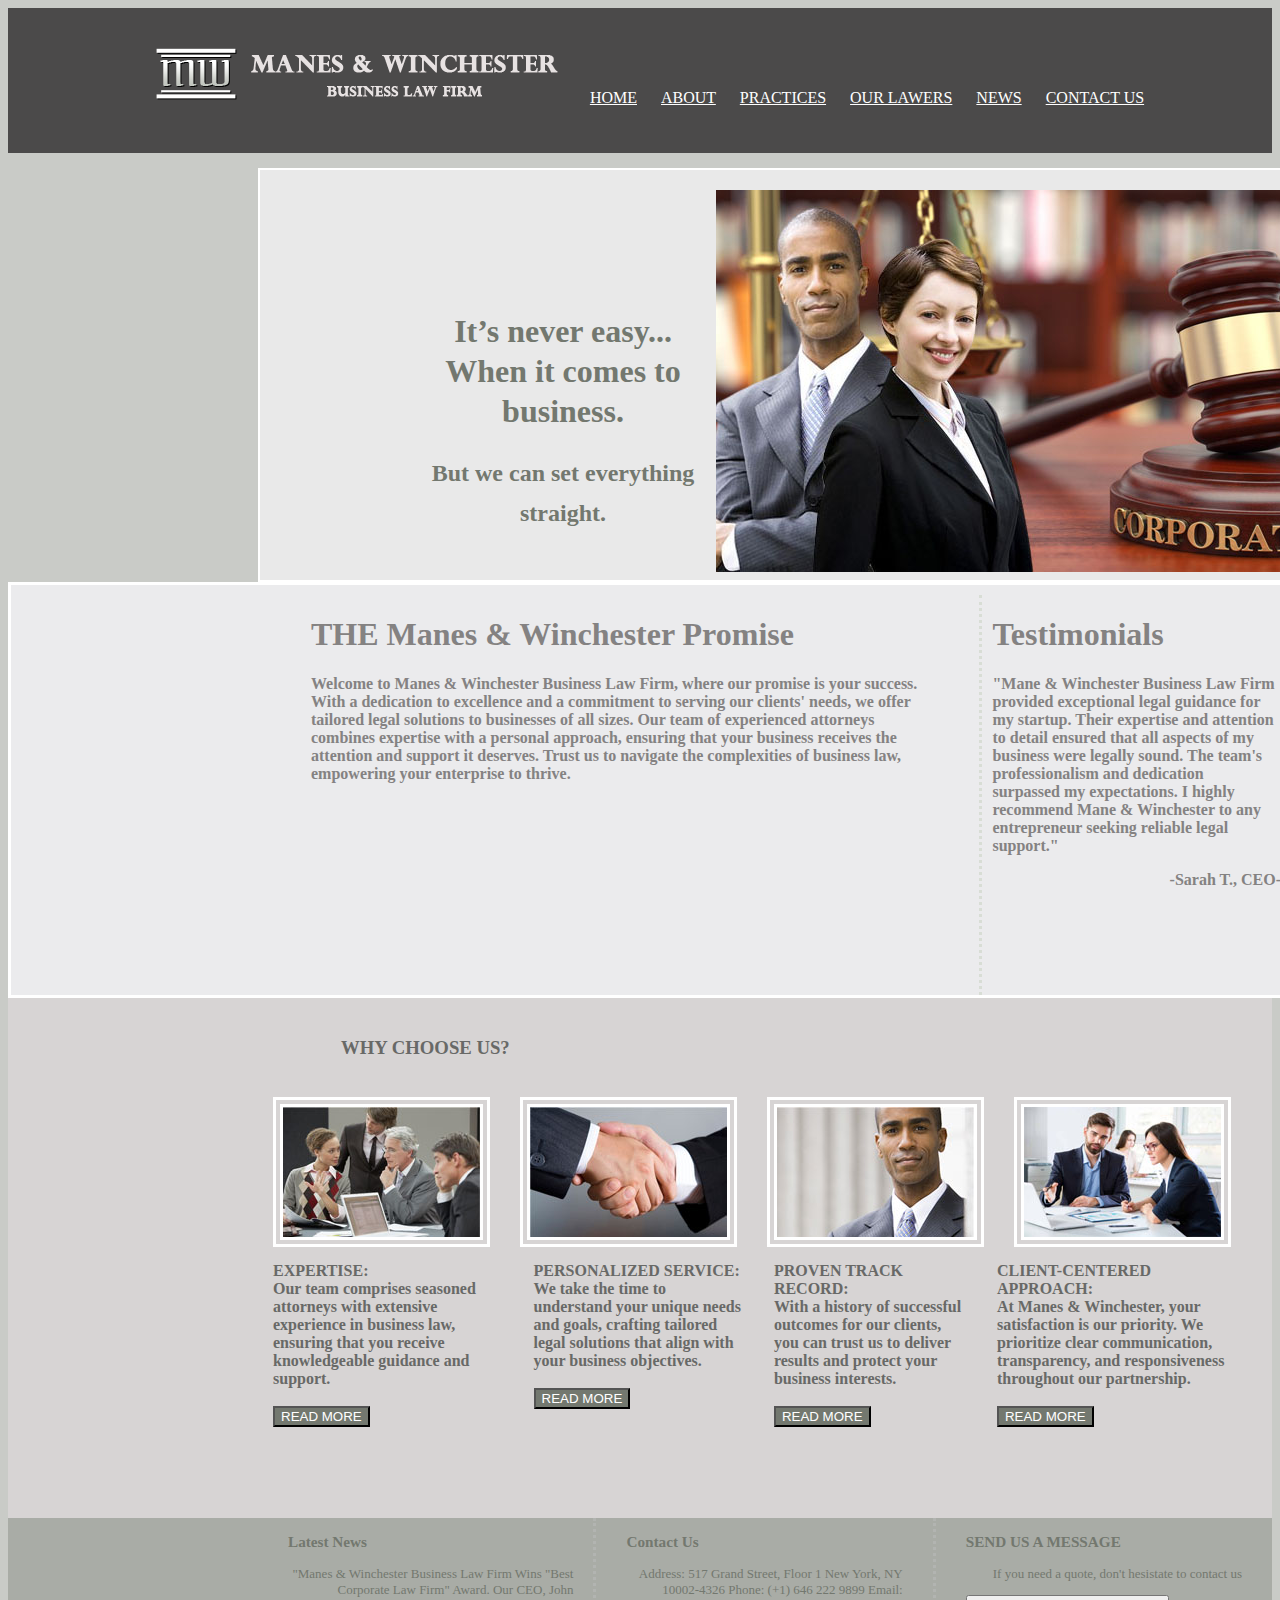
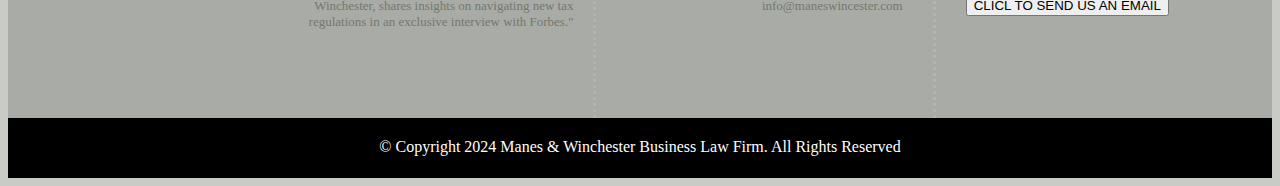
<file: index.html>
<!DOCTYPE html>
<html lang="en">

<head>
    <meta charset="UTF-8">
    <meta name="viewport" content="width=device-width, initial-scale=1.0">
    <title>LAW FIRM</title>
    <link rel="stylesheet" href="home.css">
</head>

<body>
    <header>
        <a href="home.html">
        <img src="logolaw.png" ></a>
        <a href="home.html">HOME</a>
        <a href="about.html">ABOUT</a>
        <a href="practices.html">PRACTICES</a>
        <a href="ourlawyers.html">OUR LAWERS</a>
        <a href="news.html">NEWS</a>
        <a href="contactus.html">CONTACT US</a>
    </header>
    <div class="c1">
        <div>

            <br><br><br>
            <h1>It’s never easy...<br>
                When it comes to<br>business.</h1>
            <h2>
                But we can set
                everything straight.<br>
            </h2>
        </div>
        <div>
            <img src="family-large.jpg" id="i1">
        </div>
    </div>
    <div class="c2">
        <div class="cl2">
            <h1>THE Manes & Winchester Promise</h1>

            <h4>Welcome to Manes & Winchester Business Law Firm, where our promise is your success. With a dedication to
                excellence and a commitment to serving our clients' needs, we offer tailored legal solutions to
                businesses of all sizes. Our team of experienced attorneys combines expertise with a personal approach,
                ensuring that your business receives the attention and support it deserves. Trust us to navigate the
                complexities of business law, empowering your enterprise to thrive. </p>
            </h4>
        </div>
        <div class="cl1">
            <h1>Testimonials</h1>
            <h4>
                "Mane & Winchester Business Law Firm provided exceptional legal guidance for my startup. Their expertise
                and attention to detail ensured that all aspects of my business were legally sound. The team's
                professionalism and dedication <br>surpassed my expectations. I highly recommend Mane & Winchester to
                any entrepreneur seeking reliable legal support."
                <br>
                <p>-Sarah T., CEO-
                <p>
            </h4>
        </div>
    </div>
    <div class="cl3">
        <div>
            <h3 id="heading1">
                WHY CHOOSE US?
            </h3>
        </div>
        <div class="cl4">
            <img src="meeting.jpg" id="id1">
            <img src="handshake.jpg" id="id2">
            <img src="smile.jpg" id="id3">
            <img src="family-small.jpg" id="id4">
        </div>
        <div class="content">
            <h4 id="choose1"> <b> EXPERTISE:</b><br>
                Our team comprises seasoned attorneys with extensive experience in business law, ensuring that you
                receive knowledgeable guidance and support.<br><br>
                <button id="button1">READ MORE</button>
            </h4>
            <h4 id="choose2">PERSONALIZED SERVICE:<br>
                We take the time to understand your unique needs and goals, crafting tailored legal solutions that align
                with your business objectives.<br><br>
                <button id="button2">READ MORE</button>
            </h4>
            <h4 id="choose3">PROVEN TRACK RECORD:<br>
                With a history of successful outcomes for our clients, you can trust us to deliver results and protect
                your business interests.<br><br>
                <button id="button3">READ MORE</button>
            </h4>
            <h4 id="choose4">CLIENT-CENTERED APPROACH:<br>
                At Manes & Winchester, your satisfaction is our priority. We prioritize clear communication,
                transparency, and responsiveness throughout our partnership.<br><br>
                <button id="button4">READ MORE</button>
            </h4>
        </div>
    </div>
    <div class="footer">
        <div class="f1">
            <h3>
                Latest News</h3>
            <p>
                "Manes & Winchester Business Law Firm Wins "Best Corporate Law Firm" Award. Our CEO, John Winchester,
                shares insights on navigating new tax regulations in an exclusive interview with Forbes."
            </p>
        </div>
        <div class="f2">
            <h3>
                Contact Us</h3>
            <p>
                Address: 517 Grand Street, Floor 1
                New York, NY 10002-4326

                Phone: (+1) 646 222 9899

                Email: info@maneswincester.com
            </p>
        </div>
        <div class="f3">
            <h3>
                SEND US A MESSAGE</h3>
            <p>
            If you need a quote, don't hesistate to contact us </p>
            <button id="foot">CLICL TO SEND US AN EMAIL</button>
        </div>
    </div>
    <footer>
        
        &copy; Copyright 2024 Manes & Winchester Business Law Firm. All Rights Reserved
    </footer>

</body>

</html>
</file>
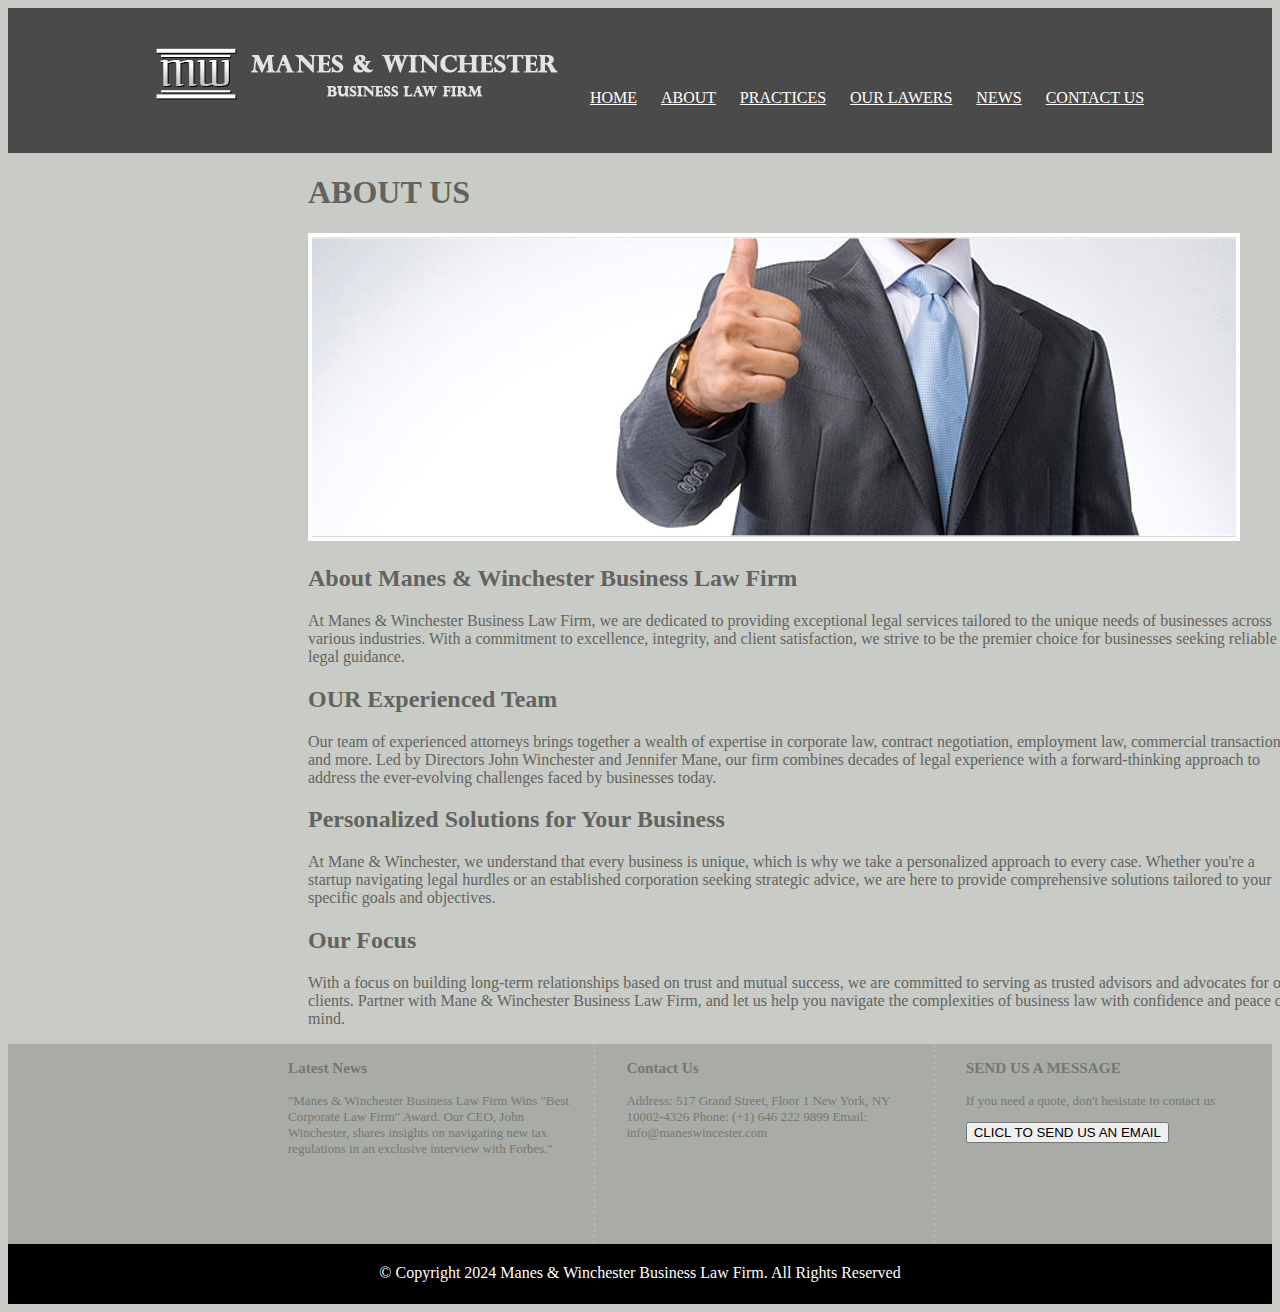
<file: about.html>
<!DOCTYPE html>
<html lang="en">

<head>
    <meta charset="UTF-8">
    <meta name="viewport" content="width=device-width, initial-scale=1.0">
    <title>ABOUTS</title>
    <link rel="stylesheet" href="about.css">
</head>

<body>
    <header> <a href="home.html">
        <img src="logolaw.png"></a>
        <a href="home.html">HOME</a>
        <a href="about.html">ABOUT</a>
        <a href="practices.html">PRACTICES</a>
        <a href="ourlawyers.html">OUR LAWERS</a>
        <a href="news.html">NEWS</a>
        <a href="contactus.html">CONTACT US</a>
    </header>
    <div>
        <h1 id="about">ABOUT US</h1>
    </div>
    <div>
        <img src="thumb-up.jpg" id="thumbsup">
        <div class="contentus">
        <h2 > About Manes & Winchester Business Law Firm</h2>

        <p>At Manes & Winchester Business Law Firm, we are dedicated to providing exceptional legal services tailored to
            the unique needs of businesses across various industries. With a commitment to excellence, integrity, and
            client satisfaction, we strive to be the premier choice for businesses seeking reliable legal guidance.
        </p>
        <h2>OUR Experienced Team</h2>
        <p>

            Our team of experienced attorneys brings together a wealth of expertise in corporate law, contract
            negotiation, employment law, commercial transactions, and more. Led by Directors John Winchester and
            Jennifer Mane, our firm combines decades of legal experience with a forward-thinking approach to address the
            ever-evolving challenges faced by businesses today.
        </p>
        <h2> Personalized Solutions for Your Business</h2>
        <p>
            At Mane & Winchester, we understand that every business is unique, which is why we take a personalized
            approach to every case. Whether you're a startup navigating legal hurdles or an established corporation
            seeking strategic advice, we are here to provide comprehensive solutions tailored to your specific goals and
            objectives.
        </p>
        <h2> Our Focus</h2>
        <p>

            With a focus on building long-term relationships based on trust and mutual success, we are committed to
            serving as trusted advisors and advocates for our clients. Partner with Mane & Winchester Business Law Firm,
            and let us help you navigate the complexities of business law with confidence and peace of mind.
        </p>
    </div>
    </div>
    <div class="footer">
        <div class="f1">
            <h3>
                Latest News</h3>
            <p>
                "Manes & Winchester Business Law Firm Wins "Best Corporate Law Firm" Award. Our CEO, John Winchester,
                shares insights on navigating new tax regulations in an exclusive interview with Forbes."
            </p>
        </div>
    <div class="f2">
        <h3>
            Contact Us</h3>
        <p>
            Address: 517 Grand Street, Floor 1
            New York, NY 10002-4326

            Phone: (+1) 646 222 9899

            Email: info@maneswincester.com
        </p>
    </div>
    <div class="f3">
        <h3>
            SEND US A MESSAGE</h3>
        <p>
        If you need a quote, don't hesistate to contact us </p>
        <button id="foot">CLICL TO SEND US AN EMAIL</button>
    </div>
</div>
<footer>
        
    &copy; Copyright 2024 Manes & Winchester Business Law Firm. All Rights Reserved
</footer>

</body>

</html>
</file>
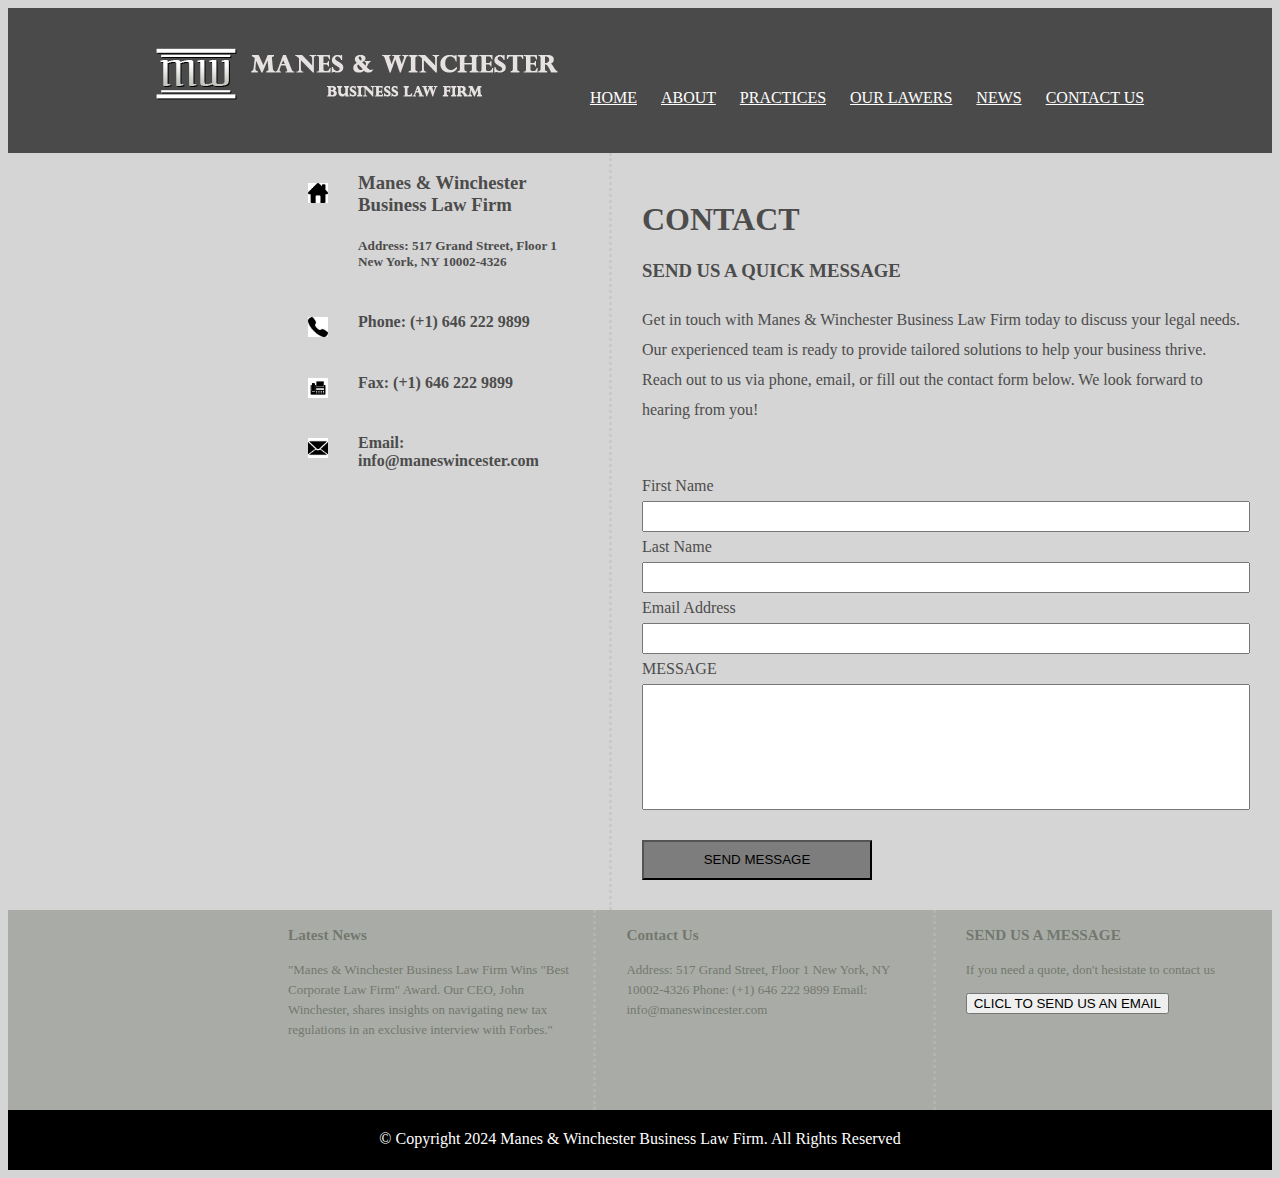
<file: contactus.html>
<!DOCTYPE html>
<html lang="en">
<head>
    <meta charset="UTF-8">
    <meta name="viewport" content="width=device-width, initial-scale=1.0">
    <title>CONTACT US</title>
    <link rel="stylesheet" href="contactus.css">
</head>
<body>
    <header>
        <a href="home.html">
            <img src="logolaw.png"></a>
        <a href="home.html">HOME</a>
        <a href="about.html">ABOUT</a>
        <a href="practices.html">PRACTICES</a>
        <a href="ourlawyers.html">OUR LAWERS</a>
        <a href="news.html">NEWS</a>
        <a href="contactus.html">CONTACT US</a>
    </header>
    <div class="contact">
        <div class="contactinfo">
            <div class="home">
                <div>
            <img src="homeicon.png" id="home"></div>
            <div class="h1">
            <h3>Manes & Winchester<br>
                Business Law Firm</h3>
              <h5> Address: 517 Grand Street, Floor 1<br>
                New York, NY 10002-4326 </h5>
            </div></div>
<div class="phone">
    <div>
        <img src="phone icon.png" id="phone">
    </div>
    <div class="h2">
        <h4>Phone: (+1) 646 222 9899 </h4>
    </div>
</div>
<div class="fax">
    <div>
        <img src="faxicon.png" id="fax">
    </div>
    <div class="h3">
        <h4>Fax: (+1) 646 222 9899 </h4>
    </div>
</div>
<div class="email">
    <div>
        <img src="emailicon.png" id="email">
    </div>
    <div class="h4">
        <h4>Email: info@maneswincester.com </h4>
    </div>
</div>
  </div>
  <div class="message">
    <h1>CONTACT</h1>
    <h3>SEND US A QUICK MESSAGE</h3>
    <p>Get in touch with Manes & Winchester Business Law Firm today to discuss your legal needs. Our experienced team is ready to provide tailored solutions to help your business thrive. Reach out to us via phone, email, or fill out the contact form below. We look forward to hearing from you!</p>
  <br>
  <label>First Name</label><br>
  <input type="text" id="box1"><br>
  <label>Last Name</label><br>
  <input type="text" id="box2"><br>
  <label>Email Address</label><br>
  <input type="email" id="box3"><br>
  <label>MESSAGE</label><br>
  <input type="text" id="box4"><br><br>
  <button id="send">SEND MESSAGE</button>

</div>
    </div>
    <div class="footer">
        <div class="f1">
            <h3>
                Latest News</h3>
            <p>
                "Manes & Winchester Business Law Firm Wins "Best Corporate Law Firm" Award. Our CEO, John Winchester,
                shares insights on navigating new tax regulations in an exclusive interview with Forbes."
            </p>
        </div>
    <div class="f2">
        <h3>
            Contact Us</h3>
        <p>
            Address: 517 Grand Street, Floor 1
            New York, NY 10002-4326

            Phone: (+1) 646 222 9899

            Email: info@maneswincester.com
        </p>
    </div>
    <div class="f3">
        <h3>
            SEND US A MESSAGE</h3>
        <p>
        If you need a quote, don't hesistate to contact us </p>
        <button id="foot">CLICL TO SEND US AN EMAIL</button>
    </div>
</div>

<footer>
        
    &copy; Copyright 2024 Manes & Winchester Business Law Firm. All Rights Reserved
</footer>
</body>
</html>
</file>
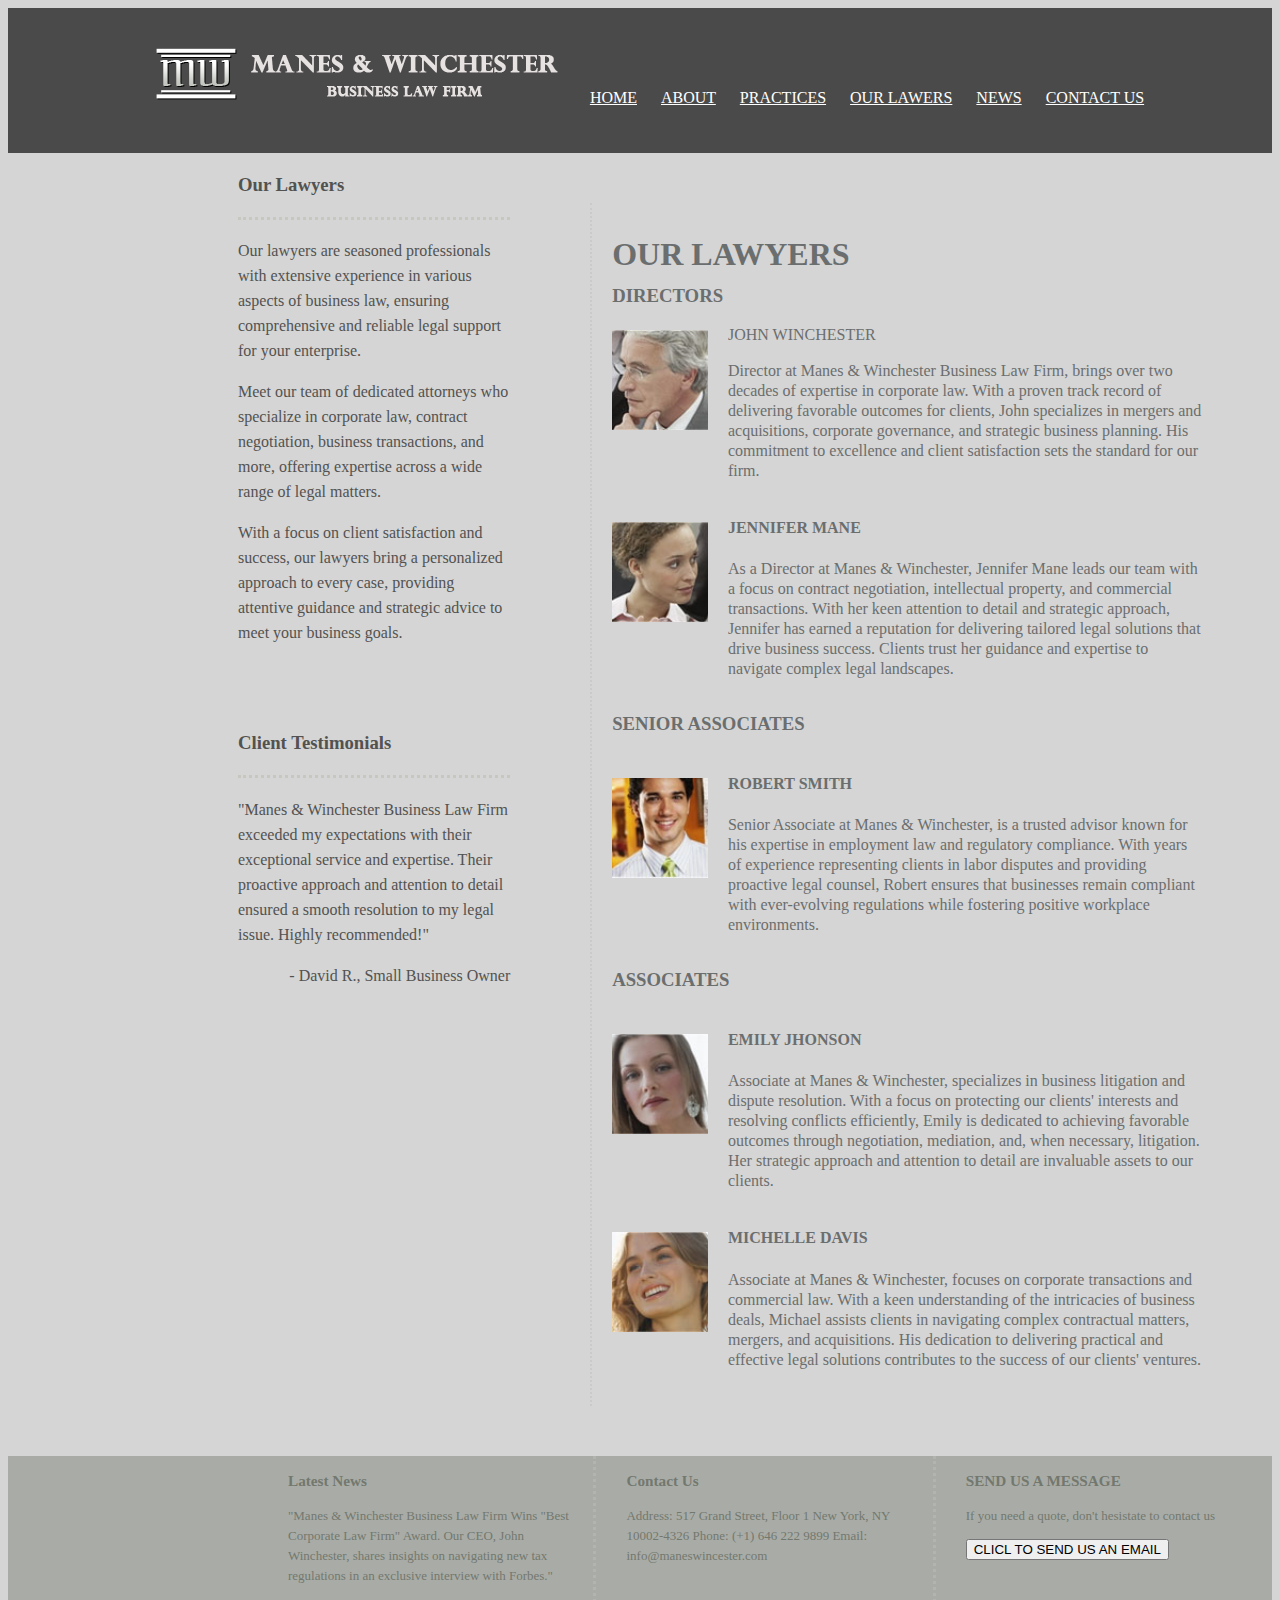
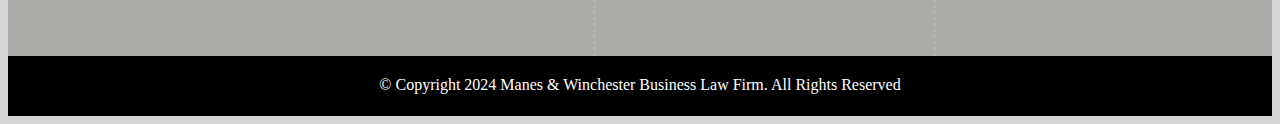
<file: ourlawyers.html>
<!DOCTYPE html>
<html lang="en">
<head>
    <meta charset="UTF-8">
    <meta name="viewport" content="width=device-width, initial-scale=1.0">
    <title>OURLAWYERS</title>
    <link rel="stylesheet" href="ourlawyers.css">
</head>
<body>
    <header>
        <a href="home.html">
        <img src="logolaw.png"></a>
        <a href="home.html">HOME</a>
        <a href="about.html">ABOUT</a>
        <a href="practices.html">PRACTICES</a>
        <a href="ourlawyers.html">OUR LAWERS</a>
        <a href="news.html">NEWS</a>
        <a href="contactus.html">CONTACT US</a>
    </header>
    <div class="lawyers">
<div class="law1">
    
<h3 id="heading"> Our Lawyers</h3>

<p id="cont1">Our lawyers are seasoned professionals with extensive experience in various aspects of business law, ensuring comprehensive and reliable legal support for your enterprise.
</p><p id="cont2">
Meet our team of dedicated attorneys who specialize in corporate law, contract negotiation, business transactions, and more, offering expertise across a wide range of legal matters.
</p><p id="cont3">
With a focus on client satisfaction and success, our lawyers bring a personalized approach to every case, providing attentive guidance and strategic advice to meet your business goals.
</p><br><br>
<h3 id="headingclient">
Client Testimonials</h3>
<p id="cont4">
"Manes & Winchester Business Law Firm exceeded my expectations with their exceptional service and expertise. Their proactive approach and attention to detail ensured a smooth resolution to my legal issue. Highly recommended!" 
<p id="author"> - David R., Small Business Owner</p>
</p>
</div>
<div class="law2">
    <h1>OUR LAWYERS</h1>
    <h3>DIRECTORS</h3>
    <div class="O">
    <div class="john">
        <img src="thumbnail-focus.jpg" id="john">
    </div>
    <div class="text">
        <div class="jo">
        JOHN WINCHESTER
    </div>
    <div class="para">
       <p> Director at Manes & Winchester Business Law Firm, brings over two decades of expertise in corporate law. With a proven track record of delivering favorable outcomes for clients, John specializes in mergers and acquisitions, corporate governance, and strategic business planning. His commitment to excellence and client satisfaction sets the standard for our firm. 
       </p></div>
    </div>
    </div>
    <!-- <div class="john">
        <img src="thumbnail-focus.jpg" id="john">
        <h4>John Winchester</h4>
        <p>
Director at Manes & Winchester Business Law Firm, brings over two decades of expertise in corporate law. With a proven track record of delivering favorable outcomes for clients, John specializes in mergers and acquisitions, corporate governance, and strategic business planning. His commitment to excellence and client satisfaction sets the standard for our firm. 
        </p></div> -->
    <div class="jenni">
        <div class="jennii">
        <img src="thumbnail-sideview.jpg" id="mane"></div>
        <div class="jen">
        <div class="jeenitex"> <h4> JENNIFER MANE</h4></div>
        <div class="jennipara">
        <p>
As a Director at Manes & Winchester, Jennifer Mane leads our team with a focus on contract negotiation, intellectual property, and commercial transactions. With her keen attention to detail and strategic approach, Jennifer has earned a reputation for delivering tailored legal solutions that drive business success. Clients trust her guidance and expertise to navigate complex legal landscapes. 
        </p></div>
    </div>
    </div>
        <h3>SENIOR ASSOCIATES</h3>
        <div class="rober">
            <div class="roberimg">
            <img src="thumbnail-smile.jpg" id="robert"></div>
            <div class="robertxt">
                <div class="roberhead">
           <h4> ROBERT SMITH</h4>
                </div>
                <div class="roberpara">
           <p>
Senior Associate at Manes & Winchester, is a trusted advisor known for his expertise in employment law and regulatory compliance. With years of experience representing clients in labor disputes and providing proactive legal counsel, Robert ensures that businesses remain compliant with ever-evolving regulations while fostering positive workplace environments. 
           </p>
                </div>
        </div>
        </div>
        <h3>ASSOCIATES</h3>
        <div class="emily">
            <div class="emilyimg">
            <img src="thumbnail-frontview.jpg" id="emil"></div>
            <div class="emilytxt">
                <div class="emilyhead">
          <p><h4>EMILY JHONSON</h4></p></div>
          <div class="emilypara">
           <p>
Associate at Manes & Winchester, specializes in business litigation and dispute resolution. With a focus on protecting our clients' interests and resolving conflicts efficiently, Emily is dedicated to achieving favorable outcomes through negotiation, mediation, and, when necessary, litigation. Her strategic approach and attention to detail are invaluable assets to our clients. 
           </p>
          </div>
            </div>
        </div>
        <div class="davis">
            <div class="davisimg">
            <img src="thumbnail-happy.jpg" id="davis"></div>
            <div class="davistxt">
                <div class="davishd">
            <h4> MICHELLE DAVIS</h4></div>
            <div class="=davispara">
            <p>
Associate at Manes & Winchester, focuses on corporate transactions and commercial law. With a keen understanding of the intricacies of business deals, Michael assists clients in navigating complex contractual matters, mergers, and acquisitions. His dedication to delivering practical and effective legal solutions contributes to the success of our clients' ventures. 
            </p></div>
            </div></div>
</div>
    </div>
    <div class="footer">
        <div class="f1">
            <h3>
                Latest News</h3>
            <p>
                "Manes & Winchester Business Law Firm Wins "Best Corporate Law Firm" Award. Our CEO, John Winchester,
                shares insights on navigating new tax regulations in an exclusive interview with Forbes."
            </p>
        </div>
    <div class="f2">
        <h3>
            Contact Us</h3>
        <p>
            Address: 517 Grand Street, Floor 1
            New York, NY 10002-4326

            Phone: (+1) 646 222 9899

            Email: info@maneswincester.com
        </p>
    </div>
    <div class="f3">
        <h3>
            SEND US A MESSAGE</h3>
        <p>
        If you need a quote, don't hesistate to contact us </p>
        <button id="foot">CLICL TO SEND US AN EMAIL</button>
    </div>
</div>
<footer>
        
    &copy; Copyright 2024 Manes & Winchester Business Law Firm. All Rights Reserved
</footer>

</body>

</html>
</file>
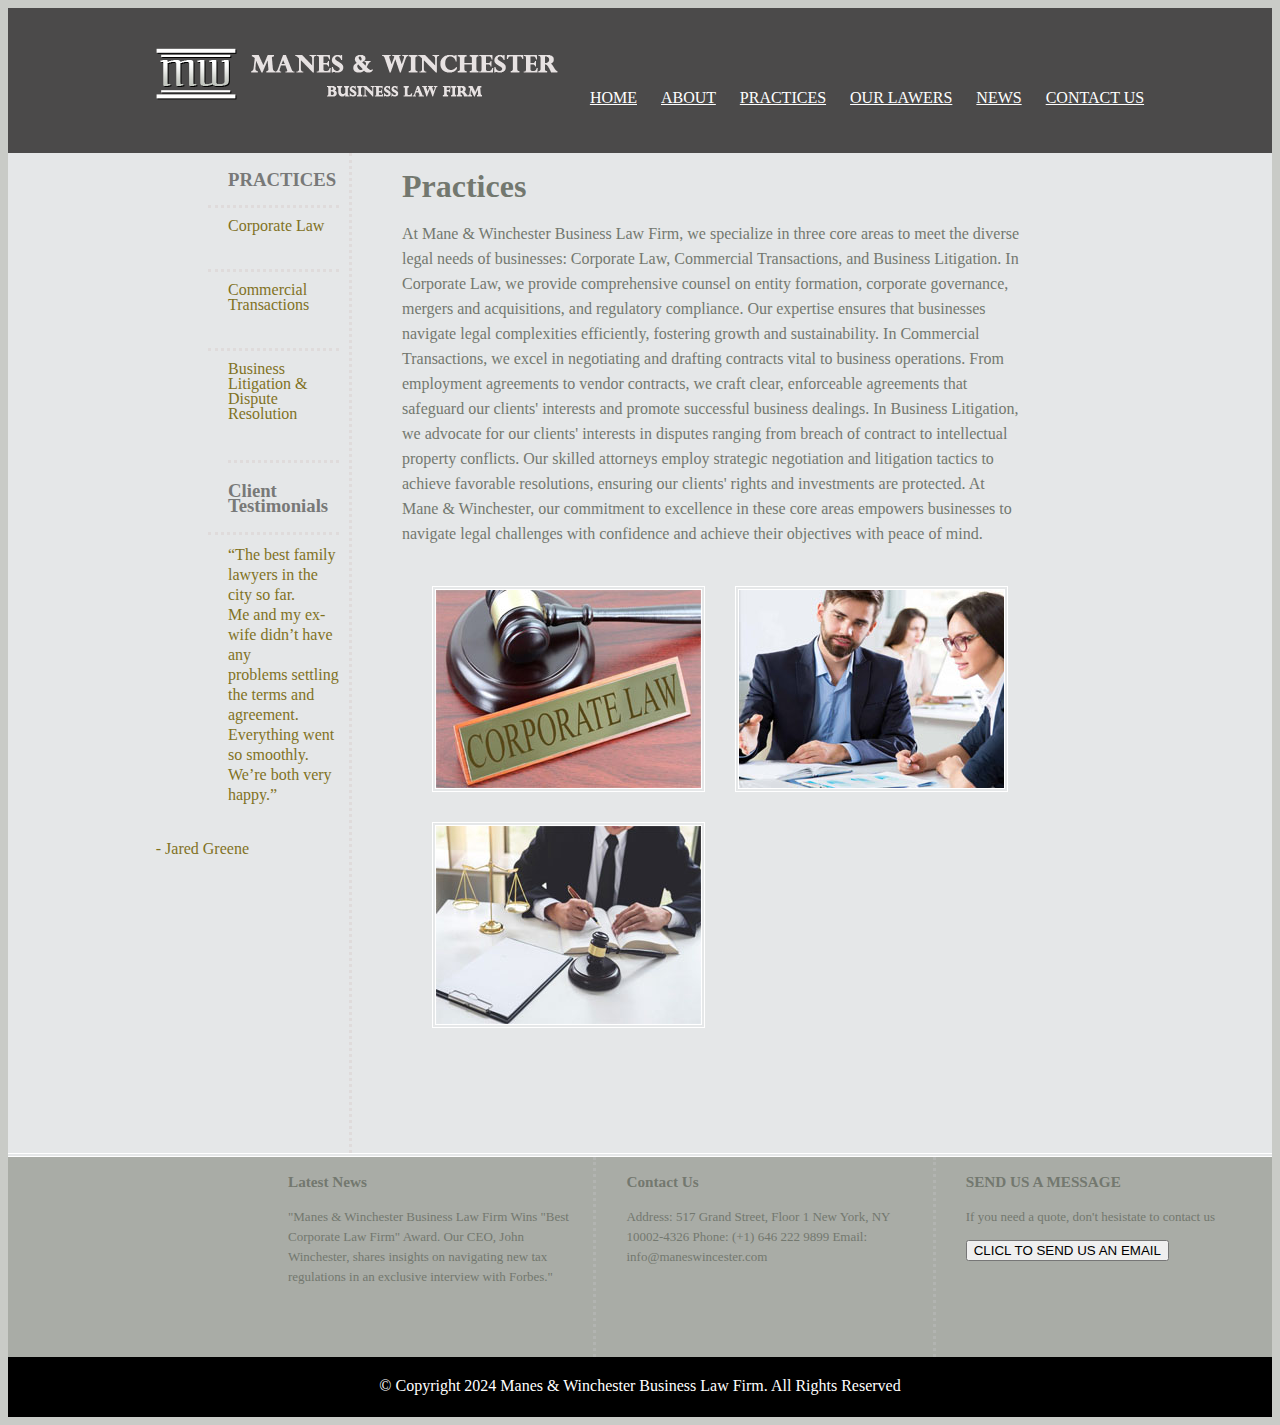
<file: practices.html>
<!DOCTYPE html>
<html lang="en">

<head>
    <meta charset="UTF-8">
    <meta name="viewport" content="width=device-width, initial-scale=1.0">
    <title>PRACTICES</title>
    <link rel="stylesheet" href="practices.css">
</head>

<body>
    <header>
        <a href="home.html">
        <img src="logolaw.png"></a>
        <a href="home.html">HOME</a>
        <a href="about.html">ABOUT</a>
        <a href="practices.html">PRACTICES</a>
        <a href="ourlawyers.html">OUR LAWERS</a>
        <a href="news.html">NEWS</a>
        <a href="contactus.html">CONTACT US</a>
    </header>
    <div class="PRACTICES">
        <div class="practices1">
            <h3 id="p">
                PRACTICES</h3>
            <p id="p1">Corporate Law</p>
            <p id="p2">Commercial Transactions</p>
            <p id="p3">Business Litigation & Dispute Resolution </p>

            <h3 id="client">Client Testimonials</h3>
            <div>
                <p id="cli">“The best family lawyers in the city so far.<br> Me and my ex-wife didn’t have any<br>
                    problems settling the terms and<br>agreement. Everything went so smoothly.<br> We’re both very
                    happy.”
                    <br>
                <p id="author">- Jared Greene</p>
                </p>
            </div>
        </div>
            <div class="practices2">
                <h1 id="pr">Practices</h1>
                <div>
                    <p id="cntpract">
                        At Mane & Winchester Business Law Firm, we specialize in three core areas to meet the diverse
                        legal needs of businesses: Corporate Law, Commercial Transactions, and Business Litigation. In
                        Corporate Law, we provide comprehensive counsel on entity formation, corporate governance,
                        mergers and acquisitions, and regulatory compliance. Our expertise ensures that businesses
                        navigate legal complexities efficiently, fostering growth and sustainability. In Commercial
                        Transactions, we excel in negotiating and drafting contracts vital to business operations. From
                        employment agreements to vendor contracts, we craft clear, enforceable agreements that safeguard
                        our clients' interests and promote successful business dealings. In Business Litigation, we
                        advocate for our clients' interests in disputes ranging from breach of contract to intellectual
                        property conflicts. Our skilled attorneys employ strategic negotiation and litigation tactics to
                        achieve favorable resolutions, ensuring our clients' rights and investments are protected. At
                        Mane & Winchester, our commitment to excellence in these core areas empowers businesses to
                        navigate legal challenges with confidence and achieve their objectives with peace of mind.
                    </p>
                </div>
            
            <div class="images">
                <img src="prenuptial.jpg" id="img1">
                <img src="bride.jpg" id="img2">
                <div class="img">
                <img src="divorce.jpg" id="img3">
                </div>
            </div>
            </div>
        </div>
        <div class="footer">
            <div class="f1">
                <h3>
                    Latest News</h3>
                <p>
                    "Manes & Winchester Business Law Firm Wins "Best Corporate Law Firm" Award. Our CEO, John Winchester,
                    shares insights on navigating new tax regulations in an exclusive interview with Forbes."
                </p>
            </div>
        <div class="f2">
            <h3>
                Contact Us</h3>
            <p>
                Address: 517 Grand Street, Floor 1
                New York, NY 10002-4326
    
                Phone: (+1) 646 222 9899
    
                Email: info@maneswincester.com
            </p>
        </div>
        <div class="f3">
            <h3>
                SEND US A MESSAGE</h3>
            <p>
            If you need a quote, don't hesistate to contact us </p>
            <button id="foot">CLICL TO SEND US AN EMAIL</button>
        </div>
    </div>
    <footer>
            
        &copy; Copyright 2024 Manes & Winchester Business Law Firm. All Rights Reserved
    </footer>
    
    </body>
    
    </html>
</body>

</html>
</file>
<file: home.css>
header {
    background-color: rgb(75, 74, 74);
    color: white;
    height: 105px;
    text-align: center;
    padding-top:40px;
}

a {
    color: white;
    margin-left: 20PX;
    padding-bottom: 30px;
}

#i1 {
    align-items: center;
    margin-top: 20px;
}

.c1 {
    /* display: flex;
    margin-left: 300px;
    margin-top: 50px;
    border: 30px;
    background-color: rgb(235, 226, 226);
 */
    height: 410px;
    padding-top: 0px;
    width: 900px;
    background-color: #e9e9e9;
    color: #73786f;
    border-color: white;
    border-width: 2px;
    border-style: solid;
    margin-top: 15px;
    margin-left: 250px;
    display: flex;
    justify-content: space-between;
    text-align: center;
    padding-left: 150px;
    line-height: 40px;
}

.cl1 {
    width: 350px;
    text-align: start;
    padding-right: 230px;
    border-left: dotted;
    border-color: #d8ddd5;
    padding-left: 10px;
    color: rgb(132, 130, 130);

}

.cl2 {
    height: 600px;
    width: 750px;
    padding-right: 50px;
    color: rgb(132, 130, 130);
    ;
}

.c2 {
    height: 400px;
    padding-top: 10px;
    padding-left: 300px;
    width: 1200px;
    background-color: rgb(235, 235, 237);
    color: #a9aca6;
    border-color: white;
    border-width: 3px;
    border-style: solid;
    display: flex;
    justify-content: space-between;
    text-align: left;
    margin-left: 0px;
}
.cl3{
    background-color: rgb(215, 212, 212);
    padding-top: 20px;
    padding-left: 150px;
    color: #686967;
    height: 500px;
}

.cl4 {
    
    display: flex;
    padding-left: 100px;
    padding-right: 100px;
    
}

p {
    text-align: end;
}
#heading1{
padding-left: 183px;
padding-bottom: 20px;
}
#id1,#id2,#id3,#id4{
    border-color:white ;
    border-width:10px ;
    border-style: double;
    margin-left: 15px;
    margin-right: 15px;
}
.content{
    padding-left: 100px;
    display: flex;
    text-align: start;
    width: 1000px;

}
#choose1,#choose2,#choose3,#choose4{
    margin: 15px;
    font-size: medium;
}
#button1,#button2,#button3,#button4{
   color: white;
   background-color:#73786f ;
}
.footer{
    display: flex;
    background-color: #a9aca6;
    color:#73786f;
    font-size:small;
}
.f1{
    width: 310px;
    padding-left: 280px;
    padding-right: 20px;
    height: 200px;
}
.f2,.f3{
    border-left: dotted;
    border-color:#b2b4b1 ;
    width: 300px;
    padding-left: 30px;
    padding-right: 30px;
    
}
#foot:hover{
    background-color: #686967;
    color: white;
    height: 40px;
    width: 250px;
}
footer{
    background-color: black;
    color: white;
    text-align: center;
    height: 40px;
    padding-top: 20px;
}
body{
    background-color: #c9cbc7;
}
</file>
<file: about.css>
body{
    background-color: #c9ccc6;
    color:#62635f
}
header {
    background-color: rgb(75, 74, 74);
    color: white;
    height: 105px;
    text-align: center;
    padding-top:40px;
}
a {
    color: white;
    margin-left: 20PX;
    padding-bottom: 30px;
}
#thumbsup{
    border: 4px solid white;
    margin-left: 300px;
}
#about{
    margin-left: 300px;
}
.contentus{
    width: 990px;
    margin-left: 300px;
}
.footer{
    display: flex;
    background-color: #a9aca6;
    color:#73786f;
    font-size:small;
}
.f1{
    width: 310px;
    padding-left: 280px;
    padding-right: 20px;
    height: 200px;
}
.f2,.f3{
    border-left: dotted;
    border-color:#b2b4b1 ;
    width: 300px;
    padding-left: 30px;
    padding-right: 30px;
}
footer{
    background-color: black;
    color: white;
    text-align: center;
    height: 40px;
    padding-top: 20px;
}
</file>
<file: contactus.css>
body{
    background-color: rgb(213, 213, 213);
}
header {
    background-color: rgb(75, 74, 74);
    color: white;
    height: 105px;
    text-align: center;
    padding-top:40px;
}
a {
    color: white;
    margin-left: 20PX;
    padding-bottom: 30px;
}
#home{
    padding-top: 30px;
    height: 20px;
}
.home,.phone,.fax,.email{
    display: flex;
}

#phone{
        padding-top: 25px;
        height: 20px;
}
.h1,.h2,.h3,.h4{
    padding-left: 30px;
}
#fax{
    padding-top: 25px;
        height: 20px;
}
#email{
    padding-top: 25px;
        height: 20px;
}
.contact{
    display: flex;
    color: rgb(76, 76, 76);
}
.contactinfo{
    padding-right: 50px;
    margin-left: 300px;
}
.message{
    width: 600px;
    line-height: 30px;
    border-left:3px dotted rgb(204, 200, 200) ;
    padding: 30px;
}
#box1,#box2,#box3{
    width: 600px;
    height: 25px;
}
#box4{
    width: 600px;
    height: 120px;
}
#send{
    width:230px ;
    height:40px;
    background-color: rgb(126, 125, 125);
}
.footer{
    display: flex;
    background-color: #a9aca6;
    color:#73786f;
    font-size:small;
}
.f1{
    width: 310px;
    padding-left: 280px;
    padding-right: 20px;
    height: 200px;
    line-height: 20px;
}
.f2,.f3{
    border-left: dotted;
    border-color:#b2b4b1 ;
    width: 300px;
    padding-left: 30px;
    padding-right: 30px;
    line-height: 20px;
    
}
footer{
    background-color: black;
    color: white;
    text-align: center;
    height: 40px;
    padding-top: 20px;
}
</file>
<file: ourlawyers.css>
body{
    background-color: rgb(213, 213, 213);
}
header {
    background-color: rgb(75, 74, 74);
    color: white;
    height: 105px;
    text-align: center;
    padding-top:40px;
}
a {
    color: white;
    margin-left: 20PX;
    padding-bottom: 30px;
}
#heading{
    border-bottom: 3px dotted rgb(199, 198, 191);
    padding-bottom: 20px;
    
}
.law1{
    width: 300px;
    margin-left: 200px;
    padding-right: 30px;
    line-height: 25px;
    color:rgb(82, 82, 81)
    
}
#headingclient{
    border-bottom: 3px dotted rgb(199, 198, 191);
    padding-bottom: 20px;
}
.lawyers{
    display: flex;
    padding-left: 30px;
    color: rgb(107, 110, 110);
}
/* .john{
    display: flex;
}
.jenni{
    display: flex;
}
.rober{
    display: flex;
}
.emily{
    display: flex;
}
.davis{
    display: flex;
} */
.law2{
    width: 650px;
    margin: 50px;
    line-height: 20px;
    border-left:2px dotted rgb(204, 201, 201) ;
    padding: 20px;
}
#john,#mane,#robert,#emil,#davis{
    height: 100px;
    padding-top: 25px;
}
#john{
    padding-top: 5px;
}
#author{
    text-align: end;
}

.footer{
    display: flex;
    background-color: #a9aca6;
    color:#73786f;
    font-size:small;
}
.f1{
    width: 310px;
    padding-left: 280px;
    padding-right: 20px;
    height: 200px;
    line-height: 20px;
}
.f2,.f3{
    border-left: dotted;
    border-color:#b2b4b1 ;
    width: 300px;
    padding-left: 30px;
    padding-right: 30px;
    line-height: 20px;
    
}
footer{
    background-color: black;
    color: white;
    text-align: center;
    height: 40px;
    padding-top: 20px;
}
.emily,.davis,.rober,.jenni,.O{
    display: flex;

}
.emilytxt, .davistxt,.robertxt,.jen,.text{
    display: inline;
    padding-left: 20px;
}
</file>
<file: practices.css>
header {
    background-color: rgb(75, 74, 74);
    color: white;
    height: 105px;
    text-align: center;
    padding-top:40px;
}
a {
    color: white;
    margin-left: 20PX;
    padding-bottom: 30px;
}
#p{
    margin-left:220px ;
}
#p1,#p2,#p3{
    margin-left: 200px;
    padding-top: 10px;
    padding-bottom: 20px;
    border-top: 3px dotted rgb(223, 219, 219);
    font-size: medium;
    color: rgb(129, 114, 31);
    padding-left: 20px;
}
.practices1{
    width: 1000px;
    border-right:3px dotted rgb(223, 219, 219); 
    padding-right: 10px;
    color: #787978;
    line-height: 15px;
}
#client{
    border-top: 3px dotted rgb(223, 219, 219);
    margin-left:220px ;
    padding-top: 20px;
}
#cli{
    margin-left: 200px;
    padding-top: 10px;
    padding-bottom: 20px;
    border-top: 3px dotted rgb(223, 219, 219);
    font-size: medium;
    color: rgb(129, 114, 31);
    padding-left: 20px;
    line-height: 20px;
    
}
#author{
    text-align: end;
    color: rgb(129, 114, 31);
    padding-right: 90px;
}
.PRACTICES{
    display: flex;
    height: 1000px;
    background-color: rgb(229, 231, 232);
    border-bottom: 4px double white;
}
.practices2{
    display: inline;
    padding-left: 50px;
    padding-right: 250px;
    width: 620px;
    color: #73786f;
    line-height: 25px;
}
.images{
    margin-top: 40px;
    display: flex;
    width: 620px;
    flex-wrap: wrap;
    
}
    
#img1,#img2{
    margin-left: 30px;
    border: 4px double white;
}
#img3{
    border: 4px double white;
}
.img{
    margin-left:30px ;
    margin-top: 30px;
    display: inline;
}
.footer{
    display: flex;
    background-color: #a9aca6;
    color:#73786f;
    font-size:small;
}
.f1{
    width: 310px;
    padding-left: 280px;
    padding-right: 20px;
    height: 200px;
    line-height: 20px;
}
.f2,.f3{
    border-left: dotted;
    border-color:#b2b4b1 ;
    width: 300px;
    padding-left: 30px;
    padding-right: 30px;
    line-height: 20px;
    
}
#foot:hover{
    background-color: #686967;
    color: white;
    height: 40px;
    width: 250px;
}
footer{
    background-color: black;
    color: white;
    text-align: center;
    height: 40px;
    padding-top: 20px;
}
body{
    background-color: #c9cbc7;
}
</file>
